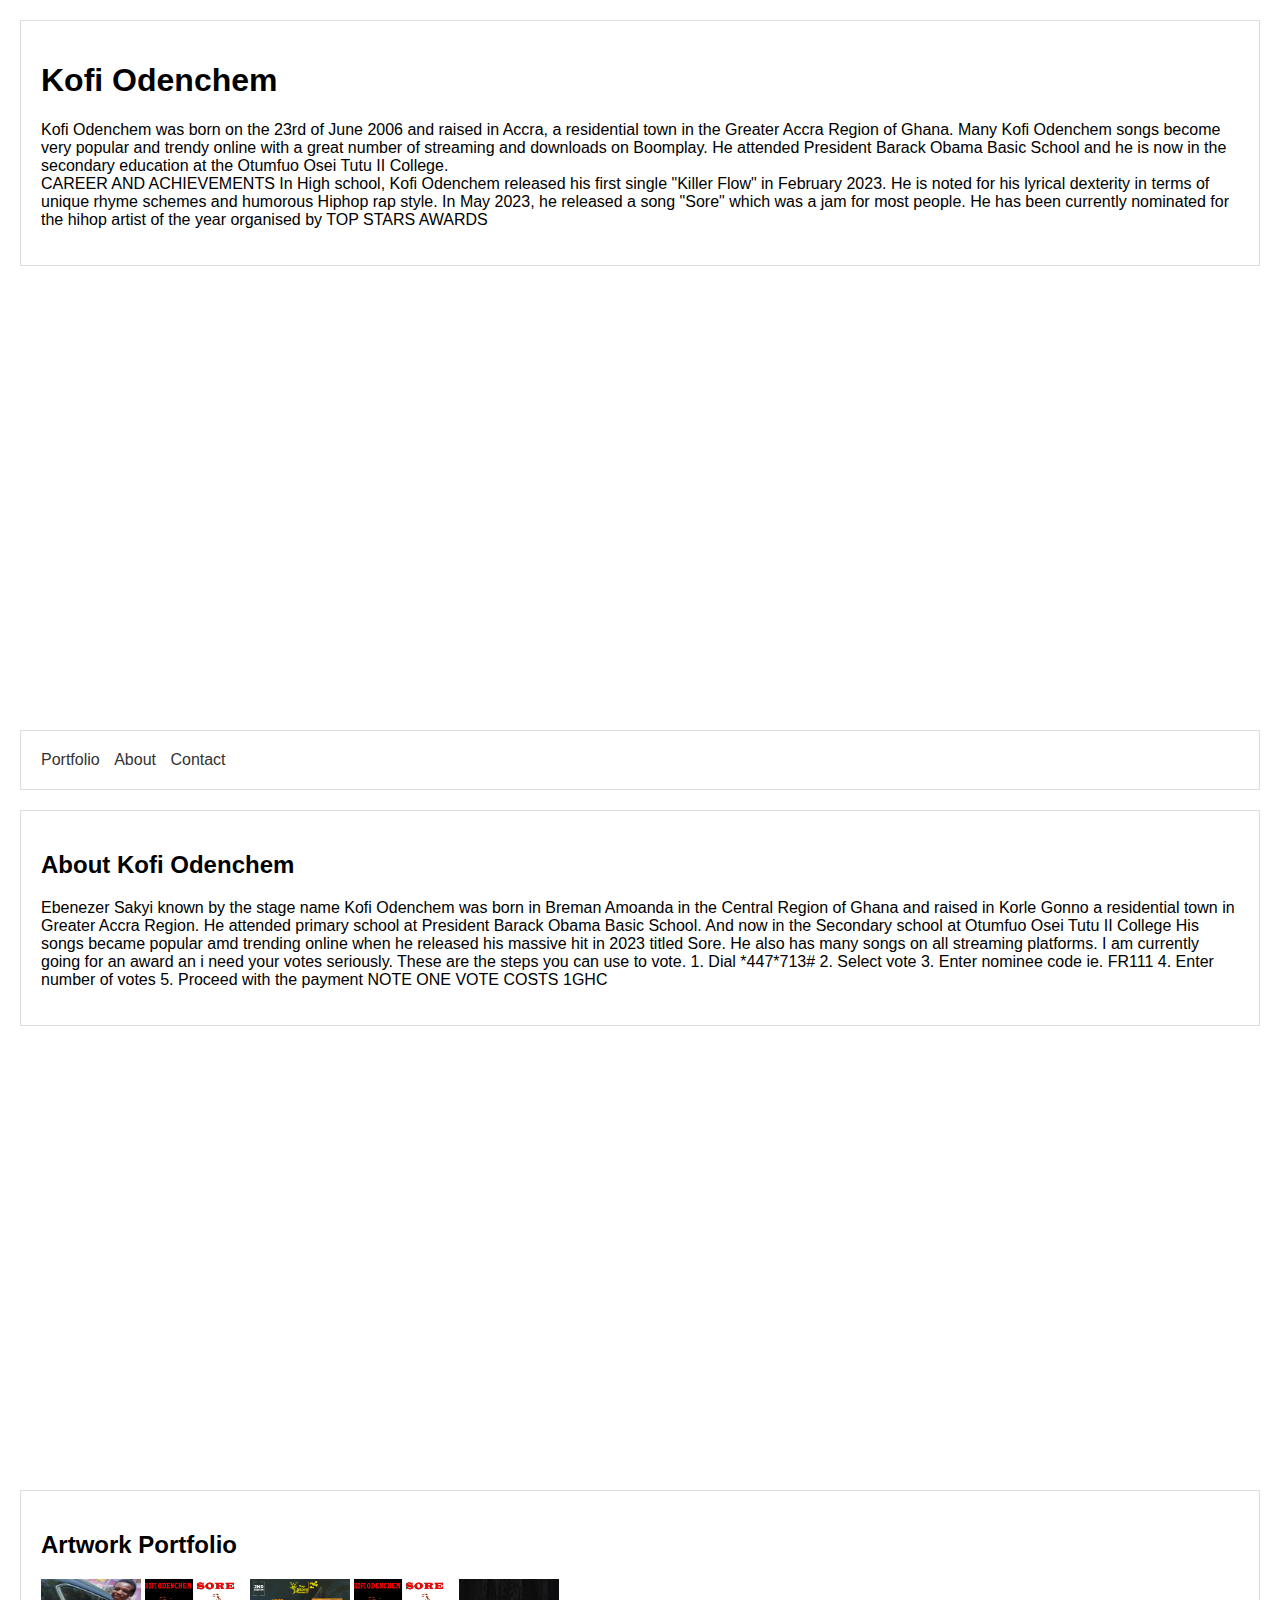
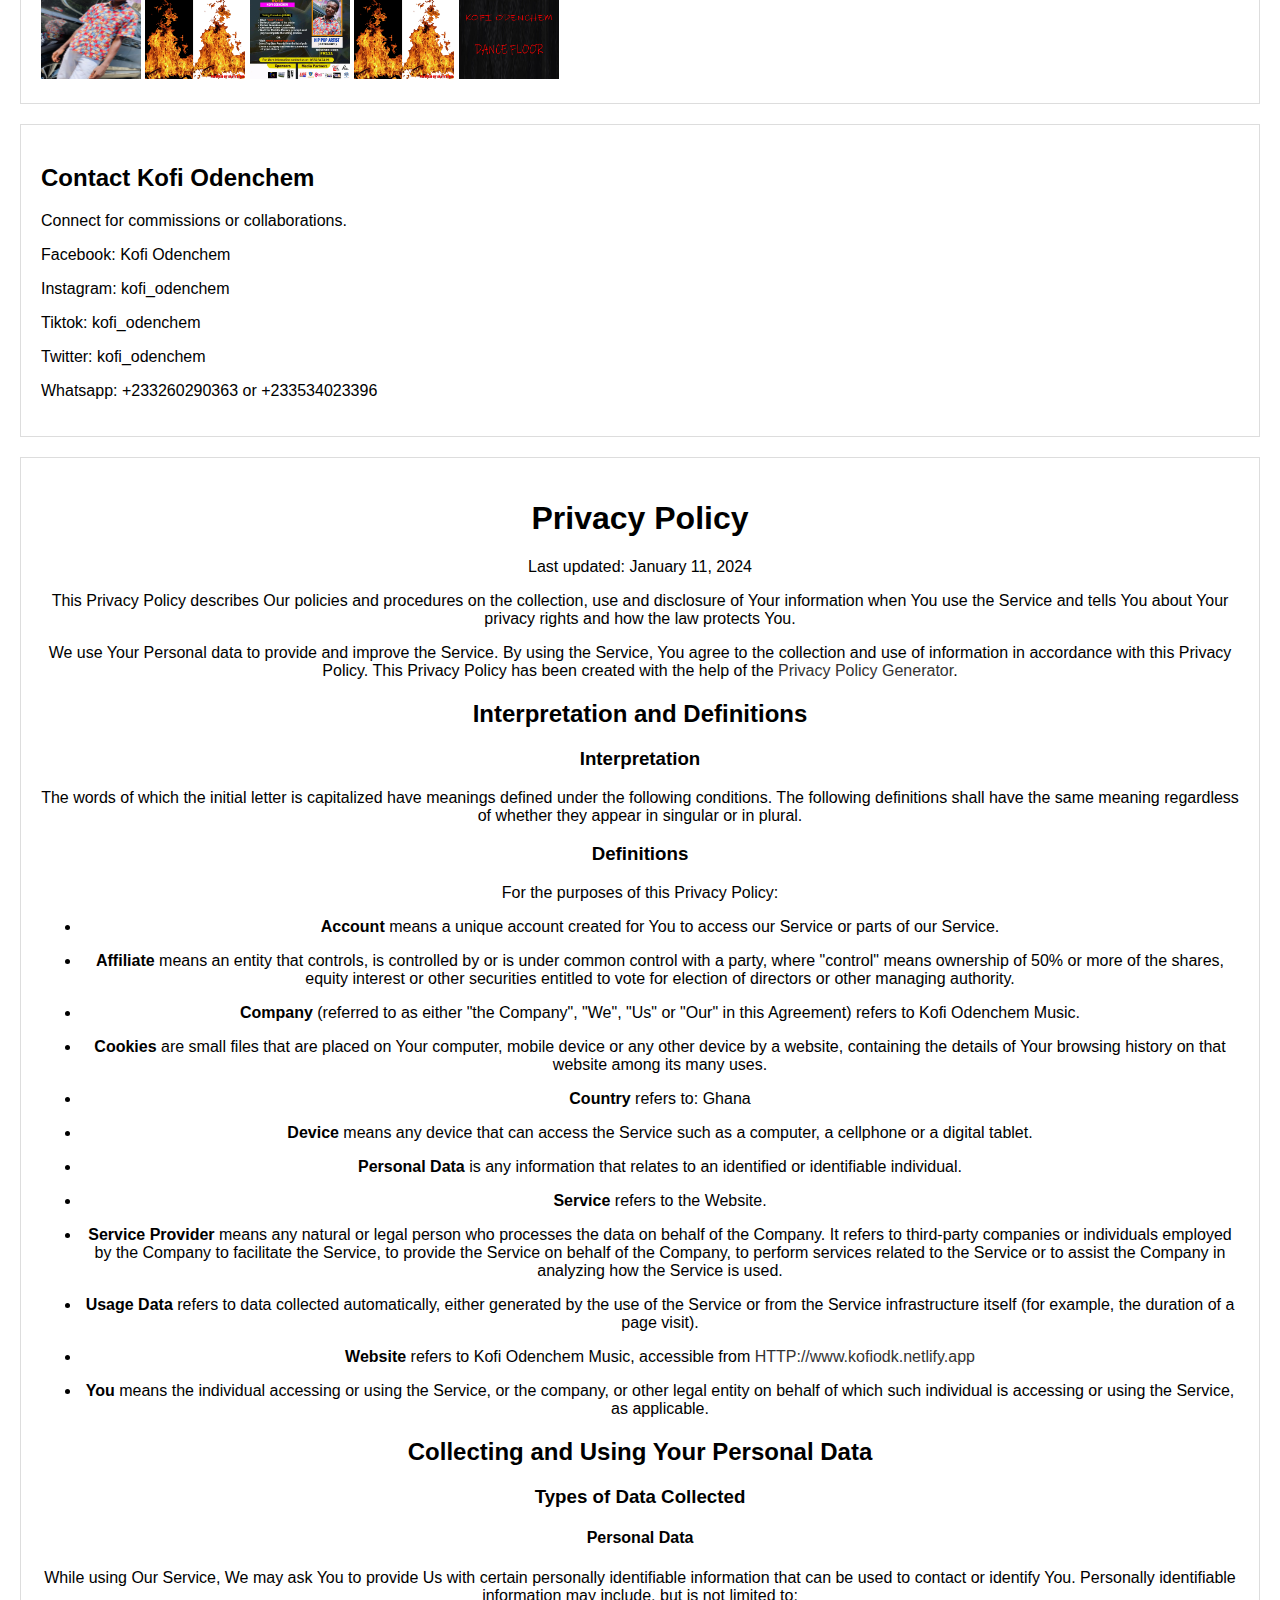
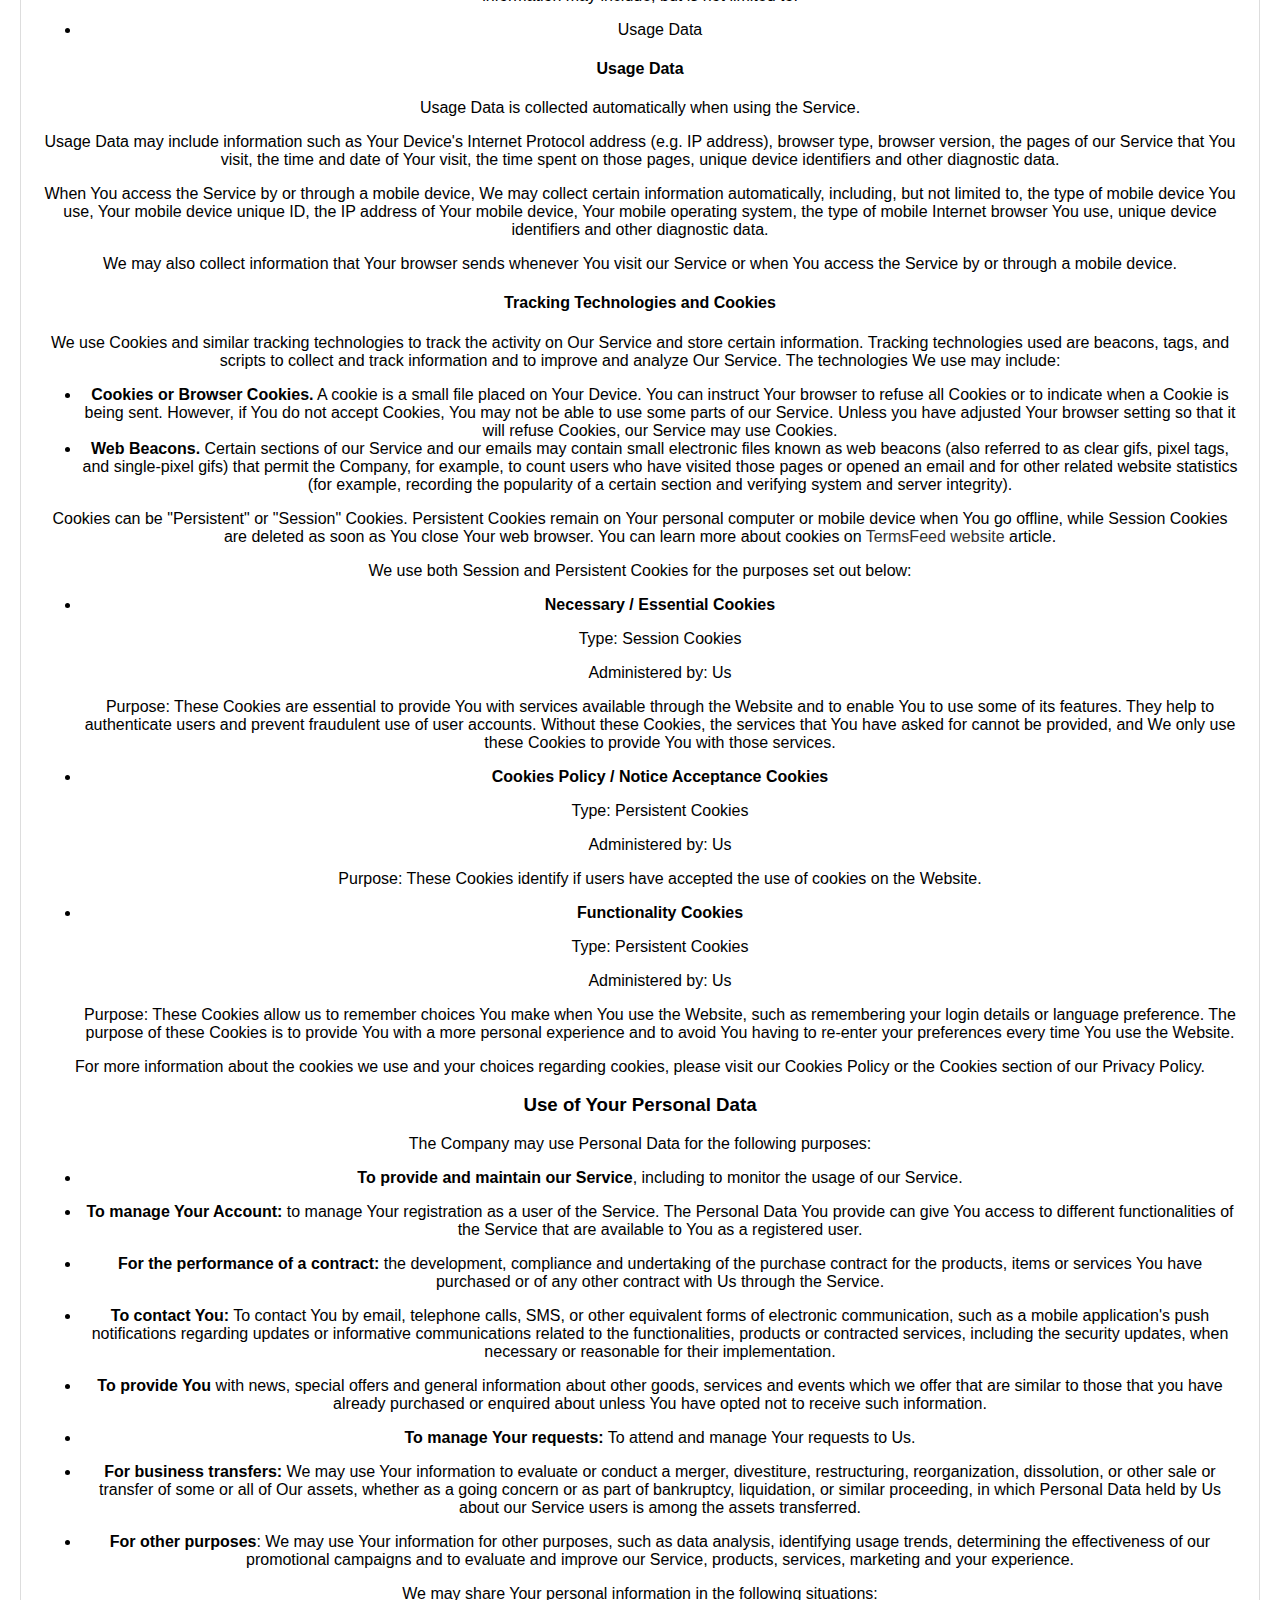
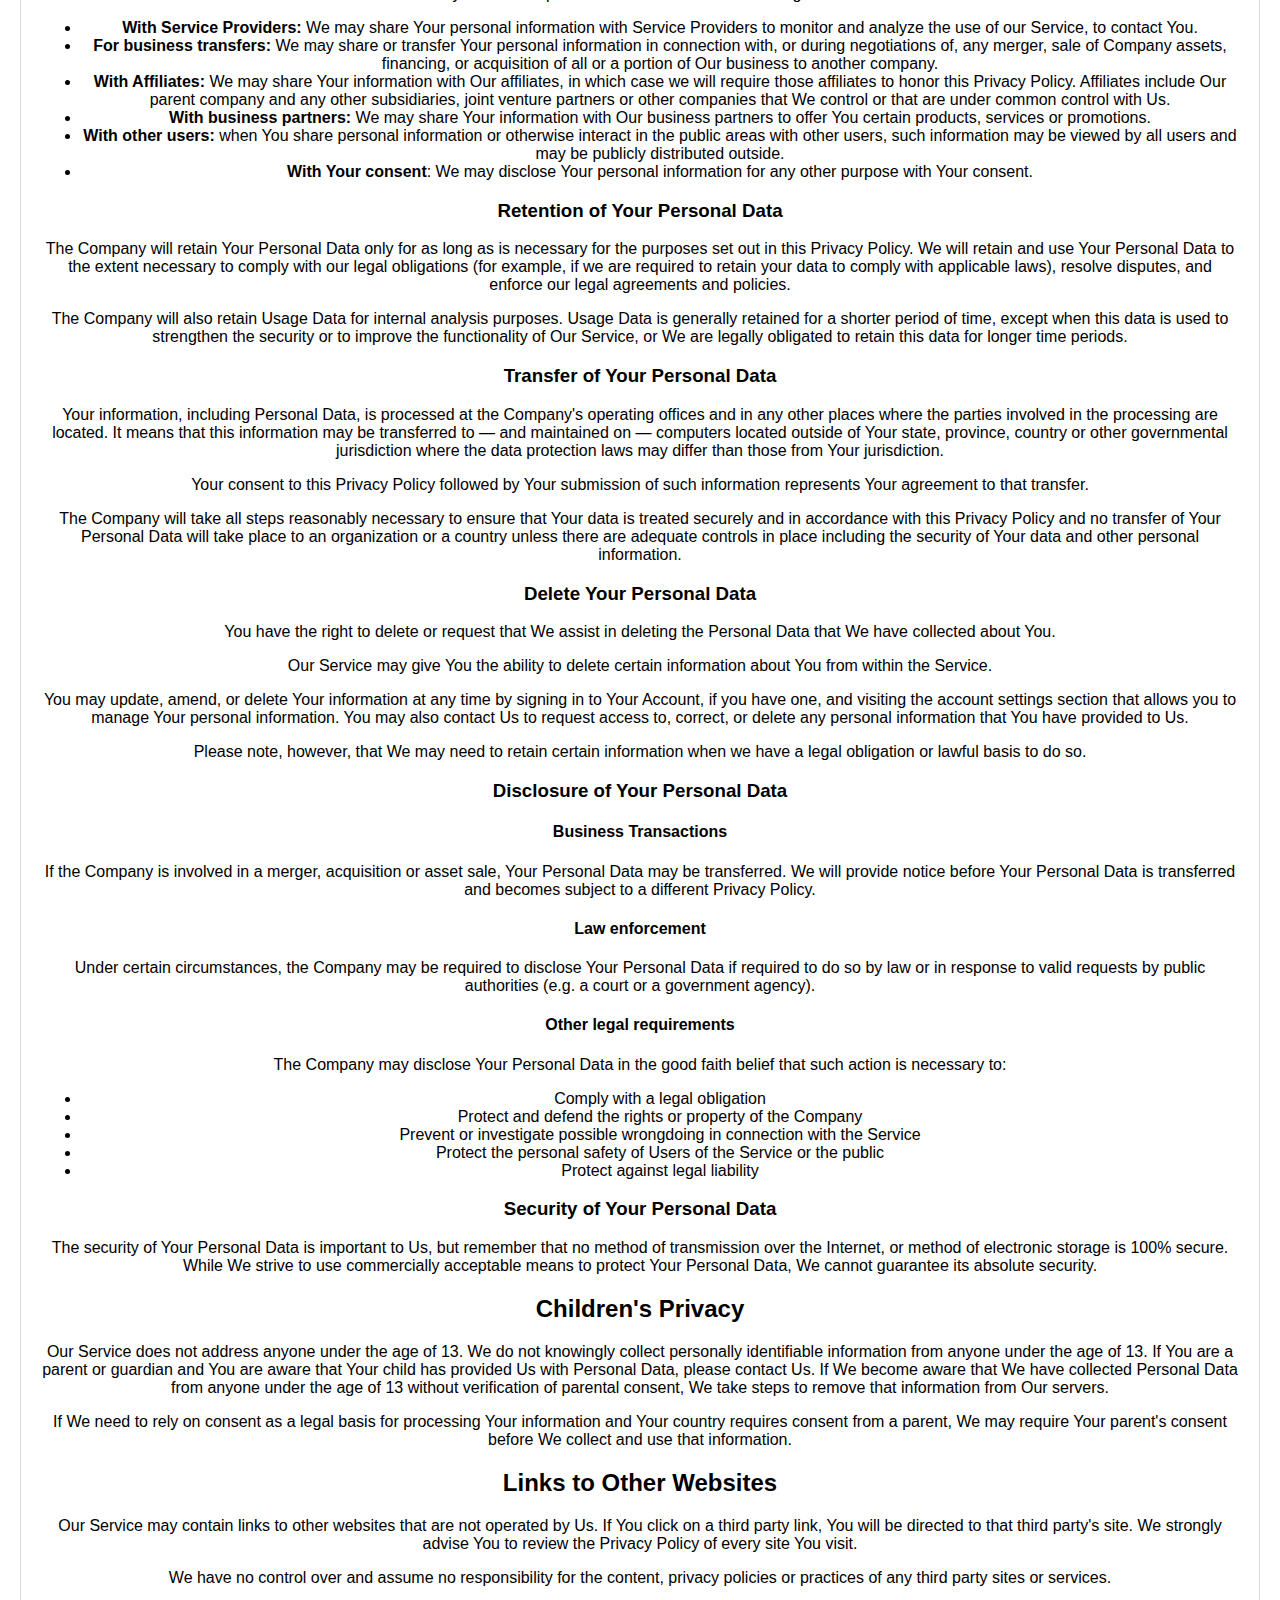
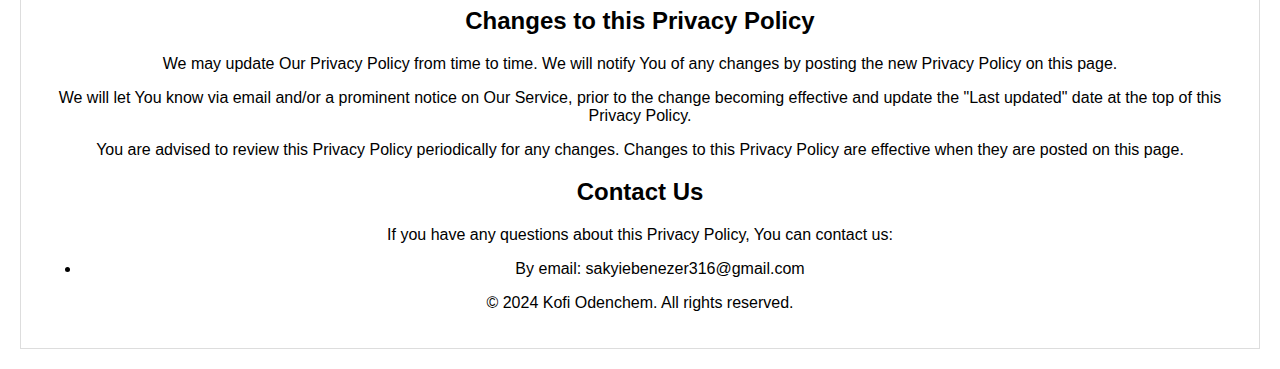
<file: index.html>
<!DOCTYPE html>
<html lang="en">
<head>
    <meta charset="UTF-8">
    <meta name="viewport" content="width=device-width, initial-scale=1.0">
    <meta name="description" content="This is a website that gives you access to listen to the songs of Kofi Odenchem for free. ... 
        Follow Kofi Odenchem on Instagram. Click on the link below to follow ...">
    <title>Kofi Odenchem</title>
    <link rel="stylesheet" href="styles.css">
    <script async src="https://pagead2.googlesyndication.com/pagead/js/adsbygoogle.js?client=ca-pub-6316270767958496"
     crossorigin="anonymous"></script>
    <script async src="https://pagead2.googlesyndication.com/pagead/js/adsbygoogle.js?client=ca-pub-6316270767958496"
     crossorigin="anonymous"></script>
</head>
<body>

    <header>
        <h1>Kofi Odenchem</h1>
        <p>Kofi Odenchem was born on the 23rd of June 2006 and raised in Accra, a residential town in the Greater Accra Region of Ghana. Many Kofi Odenchem songs become very popular and trendy online with a great number of streaming and downloads on Boomplay.
He attended President Barack Obama Basic School and he is now in the secondary education at the Otumfuo Osei Tutu II College.
<br>CAREER AND ACHIEVEMENTS
In High school, Kofi Odenchem released his first single "Killer Flow" in February 2023.
He is noted for his lyrical dexterity in terms of unique rhyme schemes and humorous Hiphop rap style.
In May 2023, he released a song "Sore" which was a jam for most people.
He has been currently nominated for the hihop artist of the year organised by TOP STARS AWARDS
        </p>
    </header>
<iframe src="https://www.boomplay.com/embed/151357911/MUSIC?colType=5&colID=82032490" width="100%" height="420" frameborder="0"></iframe>
    <nav>
        <ul>
            <li><a href="#portfolio">Portfolio</a></li>
            <li><a href="#about">About</a></li>
            <li><a href="#contact">Contact</a></li>
        </ul>
    </nav>


    <section id="about">
        <h2>About Kofi Odenchem</h2>
        <p>Ebenezer Sakyi known by the stage name Kofi Odenchem was born in Breman Amoanda in the Central Region of Ghana and raised in Korle Gonno a residential town in Greater Accra Region. He 
          attended primary school at President Barack Obama Basic School. And now in the Secondary school at Otumfuo Osei Tutu II College
His songs became popular amd trending online when he released his massive hit in 2023 titled Sore. He also has many songs on all streaming platforms.
          I am currently going for an award an i need your votes seriously. These are the steps you can use to vote.
          1. Dial *447*713#
          2. Select vote
          3. Enter nominee code ie. FR111
          4. Enter number of votes
          5. Proceed with the payment
          NOTE ONE VOTE COSTS 1GHC
        </p>
    </section>
    <iframe src="https://www.boomplay.com/embed/126230576/MUSIC?colType=5&colID=69511107" width="100%" height="420" frameborder="0"></iframe>

    <section id="portfolio">
        <h2>Artwork Portfolio</h2>
        <!-- Add gallery or individual artwork sections -->
        <img src="IMG-20210522-WA0036.jpg" alt="Description of the image" width="100" height="100">
      <img src="Sore(Wake) cover.jpg" alt="Description of the image" width="100" height="100">

       <img src="FB_IMG_17032751801587281.jpg" alt="Description of the image" width="100" height="100">
      <img src="Sore(Wake) cover.jpg" alt="Description of the image" width="100" height="100">
         <img src="DANCE FLOOR.jpg" alt="Description of the image" width="100" height="100">

    </section>

    <section id="contact">
        <h2>Contact Kofi Odenchem</h2>
        <p>Connect for commissions or collaborations.
          <p>Facebook: Kofi Odenchem</p>
          <p>Instagram: kofi_odenchem</p>
          <p>Tiktok: kofi_odenchem</p>
          <p>Twitter: kofi_odenchem</p>
          <p>Whatsapp: +233260290363 or +233534023396</p>
        </p>
        <!-- Add contact form or information here -->
    </section>

    <footer>
        <h1>Privacy Policy</h1>
<p>Last updated: January 11, 2024</p>
<p>This Privacy Policy describes Our policies and procedures on the collection, use and disclosure of Your information when You use the Service and tells You about Your privacy rights and how the law protects You.</p>
<p>We use Your Personal data to provide and improve the Service. By using the Service, You agree to the collection and use of information in accordance with this Privacy Policy. This Privacy Policy has been created with the help of the <a href="https://www.termsfeed.com/privacy-policy-generator/" target="_blank">Privacy Policy Generator</a>.</p>
<h2>Interpretation and Definitions</h2>
<h3>Interpretation</h3>
<p>The words of which the initial letter is capitalized have meanings defined under the following conditions. The following definitions shall have the same meaning regardless of whether they appear in singular or in plural.</p>
<h3>Definitions</h3>
<p>For the purposes of this Privacy Policy:</p>
<ul>
<li>
<p><strong>Account</strong> means a unique account created for You to access our Service or parts of our Service.</p>
</li>
<li>
<p><strong>Affiliate</strong> means an entity that controls, is controlled by or is under common control with a party, where &quot;control&quot; means ownership of 50% or more of the shares, equity interest or other securities entitled to vote for election of directors or other managing authority.</p>
</li>
<li>
<p><strong>Company</strong> (referred to as either &quot;the Company&quot;, &quot;We&quot;, &quot;Us&quot; or &quot;Our&quot; in this Agreement) refers to Kofi Odenchem Music.</p>
</li>
<li>
<p><strong>Cookies</strong> are small files that are placed on Your computer, mobile device or any other device by a website, containing the details of Your browsing history on that website among its many uses.</p>
</li>
<li>
<p><strong>Country</strong> refers to:  Ghana</p>
</li>
<li>
<p><strong>Device</strong> means any device that can access the Service such as a computer, a cellphone or a digital tablet.</p>
</li>
<li>
<p><strong>Personal Data</strong> is any information that relates to an identified or identifiable individual.</p>
</li>
<li>
<p><strong>Service</strong> refers to the Website.</p>
</li>
<li>
<p><strong>Service Provider</strong> means any natural or legal person who processes the data on behalf of the Company. It refers to third-party companies or individuals employed by the Company to facilitate the Service, to provide the Service on behalf of the Company, to perform services related to the Service or to assist the Company in analyzing how the Service is used.</p>
</li>
<li>
<p><strong>Usage Data</strong> refers to data collected automatically, either generated by the use of the Service or from the Service infrastructure itself (for example, the duration of a page visit).</p>
</li>
<li>
<p><strong>Website</strong> refers to Kofi Odenchem Music, accessible from <a href="HTTP://www.kofiodk.netlify.app" rel="external nofollow noopener" target="_blank">HTTP://www.kofiodk.netlify.app</a></p>
</li>
<li>
<p><strong>You</strong> means the individual accessing or using the Service, or the company, or other legal entity on behalf of which such individual is accessing or using the Service, as applicable.</p>
</li>
</ul>
<h2>Collecting and Using Your Personal Data</h2>
<h3>Types of Data Collected</h3>
<h4>Personal Data</h4>
<p>While using Our Service, We may ask You to provide Us with certain personally identifiable information that can be used to contact or identify You. Personally identifiable information may include, but is not limited to:</p>
<ul>
<li>Usage Data</li>
</ul>
<h4>Usage Data</h4>
<p>Usage Data is collected automatically when using the Service.</p>
<p>Usage Data may include information such as Your Device's Internet Protocol address (e.g. IP address), browser type, browser version, the pages of our Service that You visit, the time and date of Your visit, the time spent on those pages, unique device identifiers and other diagnostic data.</p>
<p>When You access the Service by or through a mobile device, We may collect certain information automatically, including, but not limited to, the type of mobile device You use, Your mobile device unique ID, the IP address of Your mobile device, Your mobile operating system, the type of mobile Internet browser You use, unique device identifiers and other diagnostic data.</p>
<p>We may also collect information that Your browser sends whenever You visit our Service or when You access the Service by or through a mobile device.</p>
<h4>Tracking Technologies and Cookies</h4>
<p>We use Cookies and similar tracking technologies to track the activity on Our Service and store certain information. Tracking technologies used are beacons, tags, and scripts to collect and track information and to improve and analyze Our Service. The technologies We use may include:</p>
<ul>
<li><strong>Cookies or Browser Cookies.</strong> A cookie is a small file placed on Your Device. You can instruct Your browser to refuse all Cookies or to indicate when a Cookie is being sent. However, if You do not accept Cookies, You may not be able to use some parts of our Service. Unless you have adjusted Your browser setting so that it will refuse Cookies, our Service may use Cookies.</li>
<li><strong>Web Beacons.</strong> Certain sections of our Service and our emails may contain small electronic files known as web beacons (also referred to as clear gifs, pixel tags, and single-pixel gifs) that permit the Company, for example, to count users who have visited those pages or opened an email and for other related website statistics (for example, recording the popularity of a certain section and verifying system and server integrity).</li>
</ul>
<p>Cookies can be &quot;Persistent&quot; or &quot;Session&quot; Cookies. Persistent Cookies remain on Your personal computer or mobile device when You go offline, while Session Cookies are deleted as soon as You close Your web browser. You can learn more about cookies on <a href="https://www.termsfeed.com/blog/cookies/#What_Are_Cookies" target="_blank">TermsFeed website</a> article.</p>
<p>We use both Session and Persistent Cookies for the purposes set out below:</p>
<ul>
<li>
<p><strong>Necessary / Essential Cookies</strong></p>
<p>Type: Session Cookies</p>
<p>Administered by: Us</p>
<p>Purpose: These Cookies are essential to provide You with services available through the Website and to enable You to use some of its features. They help to authenticate users and prevent fraudulent use of user accounts. Without these Cookies, the services that You have asked for cannot be provided, and We only use these Cookies to provide You with those services.</p>
</li>
<li>
<p><strong>Cookies Policy / Notice Acceptance Cookies</strong></p>
<p>Type: Persistent Cookies</p>
<p>Administered by: Us</p>
<p>Purpose: These Cookies identify if users have accepted the use of cookies on the Website.</p>
</li>
<li>
<p><strong>Functionality Cookies</strong></p>
<p>Type: Persistent Cookies</p>
<p>Administered by: Us</p>
<p>Purpose: These Cookies allow us to remember choices You make when You use the Website, such as remembering your login details or language preference. The purpose of these Cookies is to provide You with a more personal experience and to avoid You having to re-enter your preferences every time You use the Website.</p>
</li>
</ul>
<p>For more information about the cookies we use and your choices regarding cookies, please visit our Cookies Policy or the Cookies section of our Privacy Policy.</p>
<h3>Use of Your Personal Data</h3>
<p>The Company may use Personal Data for the following purposes:</p>
<ul>
<li>
<p><strong>To provide and maintain our Service</strong>, including to monitor the usage of our Service.</p>
</li>
<li>
<p><strong>To manage Your Account:</strong> to manage Your registration as a user of the Service. The Personal Data You provide can give You access to different functionalities of the Service that are available to You as a registered user.</p>
</li>
<li>
<p><strong>For the performance of a contract:</strong> the development, compliance and undertaking of the purchase contract for the products, items or services You have purchased or of any other contract with Us through the Service.</p>
</li>
<li>
<p><strong>To contact You:</strong> To contact You by email, telephone calls, SMS, or other equivalent forms of electronic communication, such as a mobile application's push notifications regarding updates or informative communications related to the functionalities, products or contracted services, including the security updates, when necessary or reasonable for their implementation.</p>
</li>
<li>
<p><strong>To provide You</strong> with news, special offers and general information about other goods, services and events which we offer that are similar to those that you have already purchased or enquired about unless You have opted not to receive such information.</p>
</li>
<li>
<p><strong>To manage Your requests:</strong> To attend and manage Your requests to Us.</p>
</li>
<li>
<p><strong>For business transfers:</strong> We may use Your information to evaluate or conduct a merger, divestiture, restructuring, reorganization, dissolution, or other sale or transfer of some or all of Our assets, whether as a going concern or as part of bankruptcy, liquidation, or similar proceeding, in which Personal Data held by Us about our Service users is among the assets transferred.</p>
</li>
<li>
<p><strong>For other purposes</strong>: We may use Your information for other purposes, such as data analysis, identifying usage trends, determining the effectiveness of our promotional campaigns and to evaluate and improve our Service, products, services, marketing and your experience.</p>
</li>
</ul>
<p>We may share Your personal information in the following situations:</p>
<ul>
<li><strong>With Service Providers:</strong> We may share Your personal information with Service Providers to monitor and analyze the use of our Service,  to contact You.</li>
<li><strong>For business transfers:</strong> We may share or transfer Your personal information in connection with, or during negotiations of, any merger, sale of Company assets, financing, or acquisition of all or a portion of Our business to another company.</li>
<li><strong>With Affiliates:</strong> We may share Your information with Our affiliates, in which case we will require those affiliates to honor this Privacy Policy. Affiliates include Our parent company and any other subsidiaries, joint venture partners or other companies that We control or that are under common control with Us.</li>
<li><strong>With business partners:</strong> We may share Your information with Our business partners to offer You certain products, services or promotions.</li>
<li><strong>With other users:</strong> when You share personal information or otherwise interact in the public areas with other users, such information may be viewed by all users and may be publicly distributed outside.</li>
<li><strong>With Your consent</strong>: We may disclose Your personal information for any other purpose with Your consent.</li>
</ul>
<h3>Retention of Your Personal Data</h3>
<p>The Company will retain Your Personal Data only for as long as is necessary for the purposes set out in this Privacy Policy. We will retain and use Your Personal Data to the extent necessary to comply with our legal obligations (for example, if we are required to retain your data to comply with applicable laws), resolve disputes, and enforce our legal agreements and policies.</p>
<p>The Company will also retain Usage Data for internal analysis purposes. Usage Data is generally retained for a shorter period of time, except when this data is used to strengthen the security or to improve the functionality of Our Service, or We are legally obligated to retain this data for longer time periods.</p>
<h3>Transfer of Your Personal Data</h3>
<p>Your information, including Personal Data, is processed at the Company's operating offices and in any other places where the parties involved in the processing are located. It means that this information may be transferred to — and maintained on — computers located outside of Your state, province, country or other governmental jurisdiction where the data protection laws may differ than those from Your jurisdiction.</p>
<p>Your consent to this Privacy Policy followed by Your submission of such information represents Your agreement to that transfer.</p>
<p>The Company will take all steps reasonably necessary to ensure that Your data is treated securely and in accordance with this Privacy Policy and no transfer of Your Personal Data will take place to an organization or a country unless there are adequate controls in place including the security of Your data and other personal information.</p>
<h3>Delete Your Personal Data</h3>
<p>You have the right to delete or request that We assist in deleting the Personal Data that We have collected about You.</p>
<p>Our Service may give You the ability to delete certain information about You from within the Service.</p>
<p>You may update, amend, or delete Your information at any time by signing in to Your Account, if you have one, and visiting the account settings section that allows you to manage Your personal information. You may also contact Us to request access to, correct, or delete any personal information that You have provided to Us.</p>
<p>Please note, however, that We may need to retain certain information when we have a legal obligation or lawful basis to do so.</p>
<h3>Disclosure of Your Personal Data</h3>
<h4>Business Transactions</h4>
<p>If the Company is involved in a merger, acquisition or asset sale, Your Personal Data may be transferred. We will provide notice before Your Personal Data is transferred and becomes subject to a different Privacy Policy.</p>
<h4>Law enforcement</h4>
<p>Under certain circumstances, the Company may be required to disclose Your Personal Data if required to do so by law or in response to valid requests by public authorities (e.g. a court or a government agency).</p>
<h4>Other legal requirements</h4>
<p>The Company may disclose Your Personal Data in the good faith belief that such action is necessary to:</p>
<ul>
<li>Comply with a legal obligation</li>
<li>Protect and defend the rights or property of the Company</li>
<li>Prevent or investigate possible wrongdoing in connection with the Service</li>
<li>Protect the personal safety of Users of the Service or the public</li>
<li>Protect against legal liability</li>
</ul>
<h3>Security of Your Personal Data</h3>
<p>The security of Your Personal Data is important to Us, but remember that no method of transmission over the Internet, or method of electronic storage is 100% secure. While We strive to use commercially acceptable means to protect Your Personal Data, We cannot guarantee its absolute security.</p>
<h2>Children's Privacy</h2>
<p>Our Service does not address anyone under the age of 13. We do not knowingly collect personally identifiable information from anyone under the age of 13. If You are a parent or guardian and You are aware that Your child has provided Us with Personal Data, please contact Us. If We become aware that We have collected Personal Data from anyone under the age of 13 without verification of parental consent, We take steps to remove that information from Our servers.</p>
<p>If We need to rely on consent as a legal basis for processing Your information and Your country requires consent from a parent, We may require Your parent's consent before We collect and use that information.</p>
<h2>Links to Other Websites</h2>
<p>Our Service may contain links to other websites that are not operated by Us. If You click on a third party link, You will be directed to that third party's site. We strongly advise You to review the Privacy Policy of every site You visit.</p>
<p>We have no control over and assume no responsibility for the content, privacy policies or practices of any third party sites or services.</p>
<h2>Changes to this Privacy Policy</h2>
<p>We may update Our Privacy Policy from time to time. We will notify You of any changes by posting the new Privacy Policy on this page.</p>
<p>We will let You know via email and/or a prominent notice on Our Service, prior to the change becoming effective and update the &quot;Last updated&quot; date at the top of this Privacy Policy.</p>
<p>You are advised to review this Privacy Policy periodically for any changes. Changes to this Privacy Policy are effective when they are posted on this page.</p>
<h2>Contact Us</h2>
<p>If you have any questions about this Privacy Policy, You can contact us:</p>
<ul>
<li>By email: sakyiebenezer316@gmail.com</li>
</ul>
        <p>&copy; 2024 Kofi Odenchem. All rights reserved.</p>
    </footer>

    <script src="scripts.js"></script>
</body>
</html>
</file>
<file: styles.css>
body {
    font-family: 'Arial', sans-serif;
    margin: 0;
    padding: 0;
    box-sizing: border-box;
}

header, nav, section, footer {
    margin: 20px;
    padding: 20px;
    border: 1px solid #ddd;
}

nav ul {
    list-style-type: none;
    margin: 0;
    padding: 0;
}

nav li {
    display: inline;
    margin-right: 10px;
}

a {
    text-decoration: none;
    color: #333;
}

footer {
    margin-top: 20px;
    text-align: center;
}
</file>
